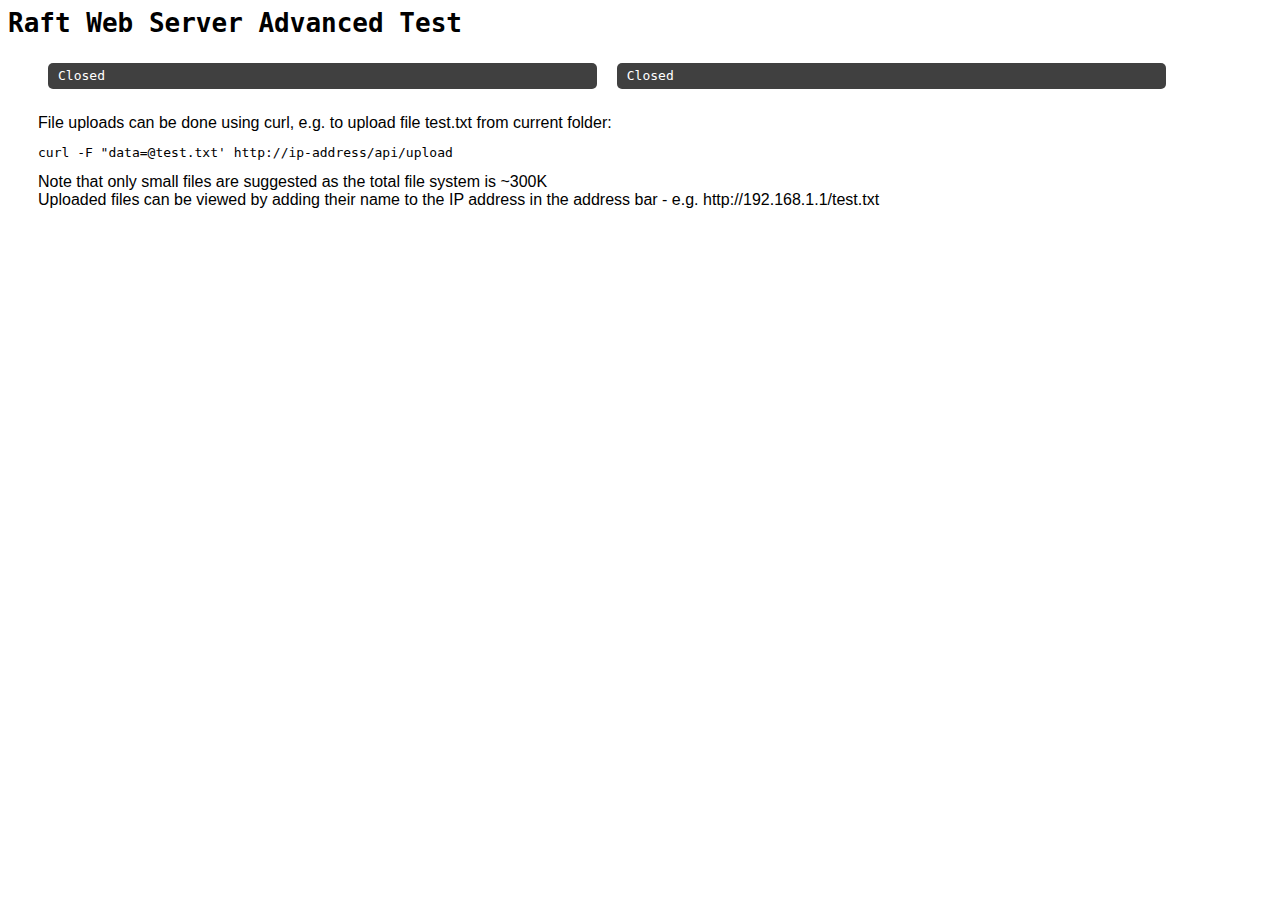
<file: examples/perftest/fsimage/index.html>
<html>
    <head>
        <title>Raft Web Server Test</title>
        <meta charset="UTF-8">
        <meta name="viewport" content="width=device-width, initial-scale=1">
        <meta name="description" content="Marty">
        <meta name="author" content="Rob Dobson">
        <link rel="shortcut icon" href="[data-uri]">

        <!-- Styles -->
        <link rel="stylesheet" href="main.css">

        <!-- Scripts -->
        <script src="main.js"></script>

    </head>

    <body onload="bodyIsLoaded()">
        <h1 id="main-heading">Raft Web Server Advanced Test</h1>
        <div class="content-status">
            <div class="status-item">
                <div>
                    <p id="webSocket0State"></p>
                    <p id="webSocket0SendMsg"></p>
                    <p id="webSocket0RecvMsg"></p>
                </div>
            </div>        
            <div class="status-item">
                <div>
                    <p id="webSocket1State"></p>
                    <p id="webSocket1SendMsg"></p>
                    <p id="webSocket1RecvMsg"></p>
                </div>
            </div>        
        </div>
        <div class="content-block">
            <div>File uploads can be done using curl, e.g. to upload file test.txt from current folder:</div>
            <div><pre>curl -F "data=@test.txt' http://ip-address/api/upload</pre></div>
            <div>Note that only small files are suggested as the total file system is ~300K</div>
            <div>Uploaded files can be viewed by adding their name to the IP address in the address bar - e.g. http://192.168.1.1/test.txt</div>
        </div>
    </body>
</html>
</file>
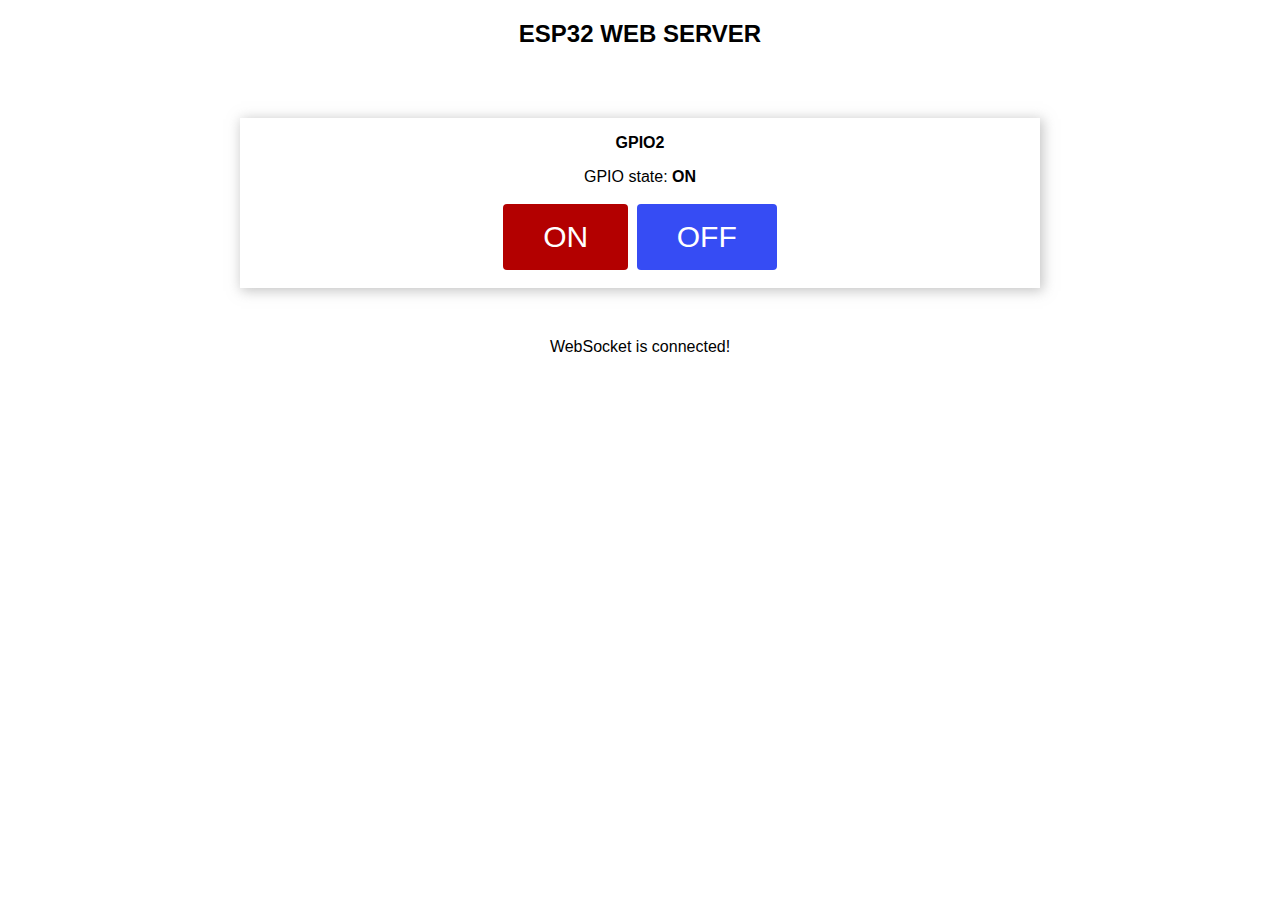
<file: examples/perftest/fsimage/test_page_1_file.html>
<!DOCTYPE html>
<html>

<head>
    <style type="text/css">
        html {
            font-family: Arial;
            display: inline-block;
            margin: 0px auto;
            text-align: center;
        }

        h1 {
            color: #070812;
            padding: 2vh;
        }

        .button {
            display: inline-block;
            background-color: #b30000;
            border: none;
            border-radius: 4px;
            color: white;
            padding: 16px 40px;
            text-decoration: none;
            font-size: 30px;
            margin: 2px;
            cursor: pointer;
        }

        .button2 {
            background-color: #364cf4;
        }

        .content {
            padding: 50px;
        }

        .card-grid {
            max-width: 800px;
            margin: 0 auto;
            display: grid;
            grid-gap: 2rem;
            grid-template-columns: repeat(auto-fit, minmax(200px, 1fr));
        }

        .card {
            background-color: white;
            box-shadow: 2px 2px 12px 1px rgba(140, 140, 140, .5);
        }

        .card-title {
            font-size: 1.2rem;
            font-weight: bold;
            color: #034078
        }
    </style>
    <title>ESP32 WEB SERVER</title>
    <meta name="viewport" content="width=device-width, initial-scale=1">
    <link rel="icon" href="data:,">
    <link rel="stylesheet" href="https://use.fontawesome.com/releases/v5.7.2/css/all.css"
        integrity="sha384-fnmOCqbTlWIlj8LyTjo7mOUStjsKC4pOpQbqyi7RrhN7udi9RwhKkMHpvLbHG9Sr" crossorigin="anonymous">
    <link rel="stylesheet" type="text/css">
</head>

<body>
    <h2>ESP32 WEB SERVER</h2>
    <div class="content">
        <div class="card-grid">
            <div class="card">
                <p><i class="fas fa-lightbulb fa-2x" style="color:#c81919;"></i> <strong>GPIO2</strong></p>
                <p>GPIO state: <strong> ON</strong></p>
                <p> <a href="/led2on"><button class="button">ON</button></a> <a href="/led2off"><button
                            class="button button2">OFF</button></a> </p>
            </div>
        </div>
    </div>
    <div id="webSocketState">WebSocket is connected!</div>
</body>

</html>
</file>
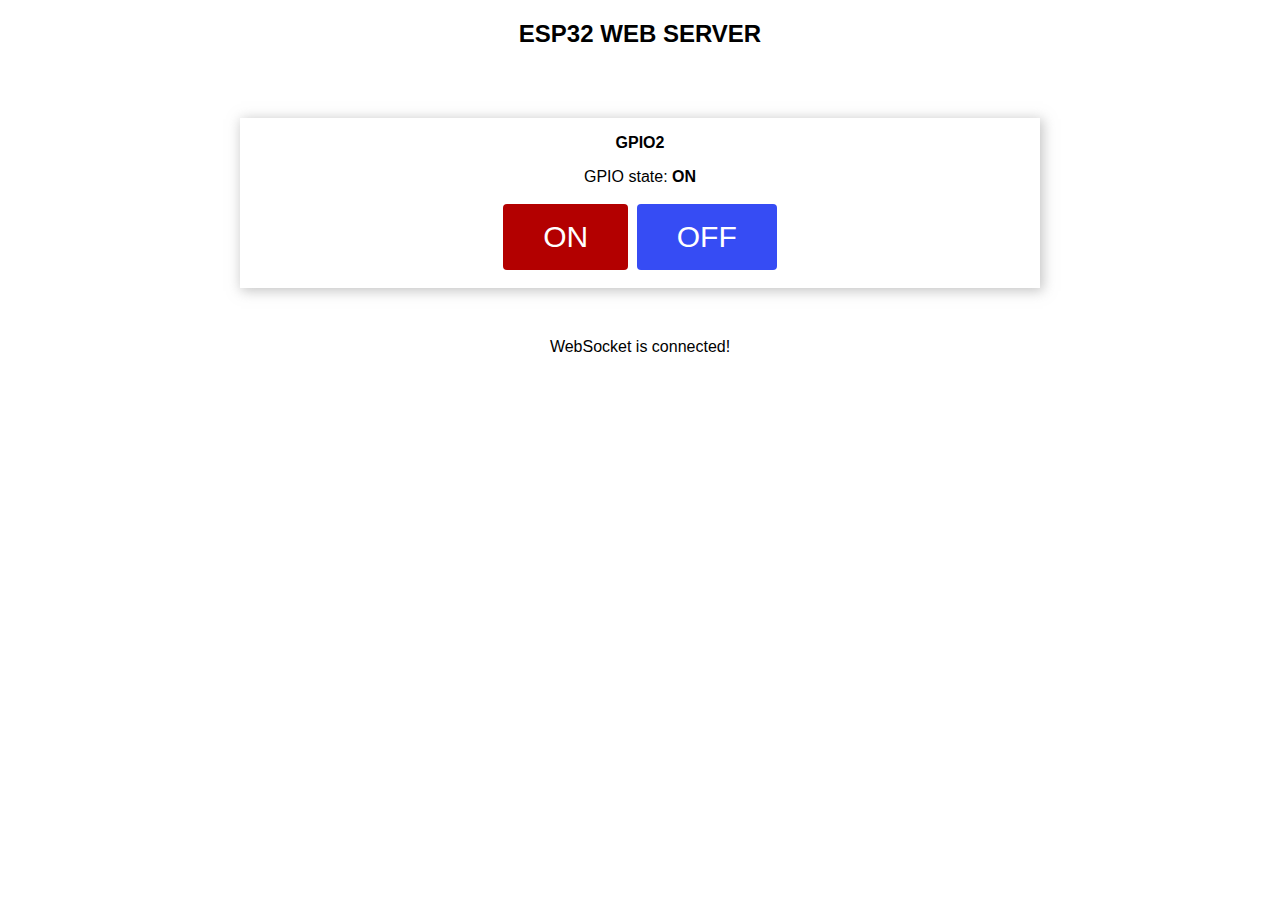
<file: examples/perftest/fsimage/test_page_2_files.html>
<!DOCTYPE html>
<html>

<head>
    <link rel="stylesheet" href="test.css">
    <title>ESP32 WEB SERVER</title>
    <meta name="viewport" content="width=device-width, initial-scale=1">
    <link rel="icon" href="data:,">
    <link rel="stylesheet" href="https://use.fontawesome.com/releases/v5.7.2/css/all.css"
        integrity="sha384-fnmOCqbTlWIlj8LyTjo7mOUStjsKC4pOpQbqyi7RrhN7udi9RwhKkMHpvLbHG9Sr" crossorigin="anonymous">
    <link rel="stylesheet" type="text/css">
</head>

<body>
    <h2>ESP32 WEB SERVER</h2>
    <div class="content">
        <div class="card-grid">
            <div class="card">
                <p><i class="fas fa-lightbulb fa-2x" style="color:#c81919;"></i> <strong>GPIO2</strong></p>
                <p>GPIO state: <strong> ON</strong></p>
                <p> <a href="/led2on"><button class="button">ON</button></a> <a href="/led2off"><button
                            class="button button2">OFF</button></a> </p>
            </div>
        </div>
    </div>
    <div id="webSocketState">WebSocket is connected!</div>
</body>

</html>
</file>
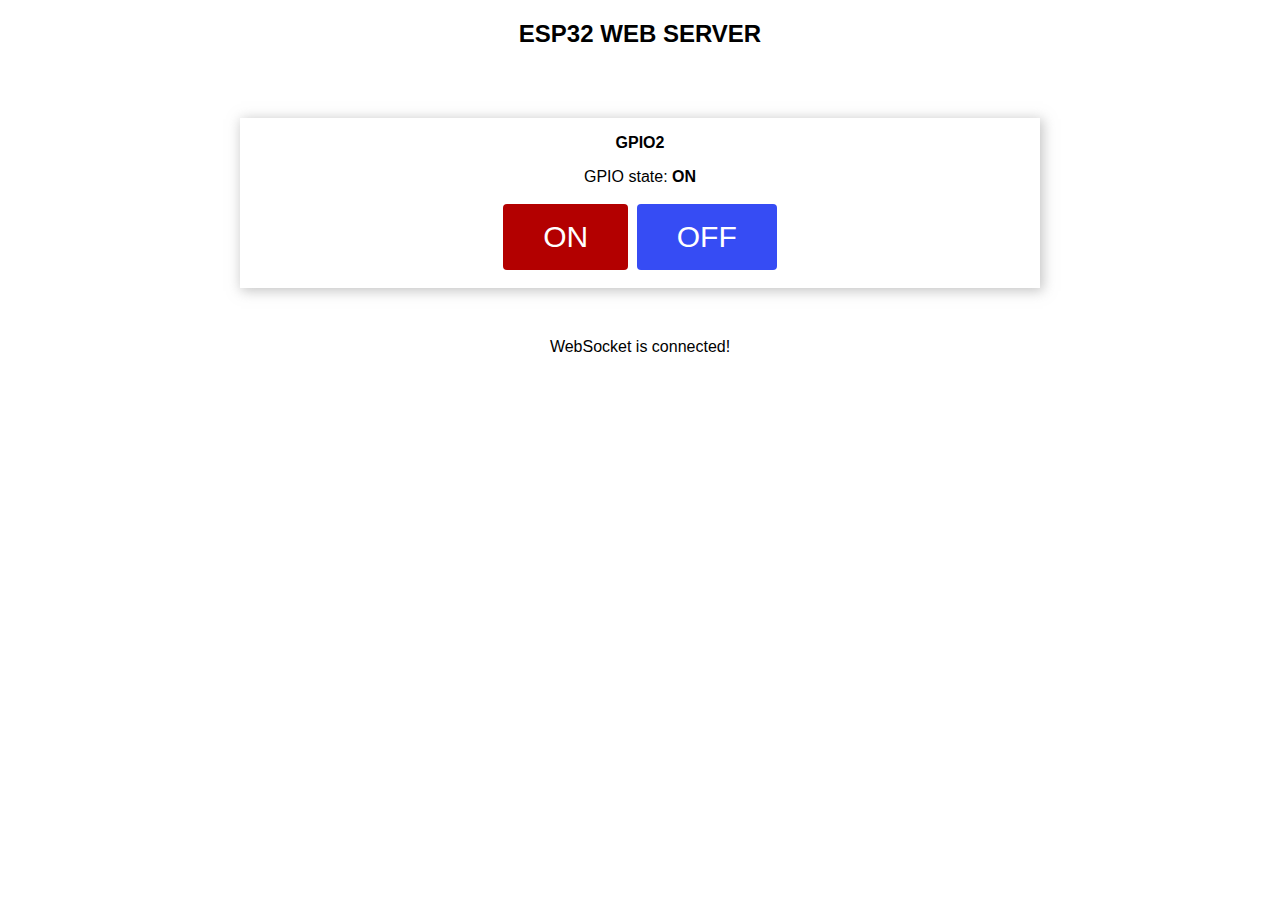
<file: examples/perftest/fsimage/test_page_3_files.html>
<!DOCTYPE html>
<html>

<head>
    <link rel="stylesheet" href="test.css">
    <script src="main.js"></script>
    <title>ESP32 WEB SERVER</title>
    <meta name="viewport" content="width=device-width, initial-scale=1">
    <link rel="icon" href="data:,">
    <link rel="stylesheet" href="https://use.fontawesome.com/releases/v5.7.2/css/all.css"
        integrity="sha384-fnmOCqbTlWIlj8LyTjo7mOUStjsKC4pOpQbqyi7RrhN7udi9RwhKkMHpvLbHG9Sr" crossorigin="anonymous">
    <link rel="stylesheet" type="text/css">
</head>

<body>
    <h2>ESP32 WEB SERVER</h2>
    <div class="content">
        <div class="card-grid">
            <div class="card">
                <p><i class="fas fa-lightbulb fa-2x" style="color:#c81919;"></i> <strong>GPIO2</strong></p>
                <p>GPIO state: <strong> ON</strong></p>
                <p> <a href="/led2on"><button class="button">ON</button></a> <a href="/led2off"><button
                            class="button button2">OFF</button></a> </p>
            </div>
        </div>
    </div>
    <div id="webSocketState">WebSocket is connected!</div>
</body>

</html>
</file>
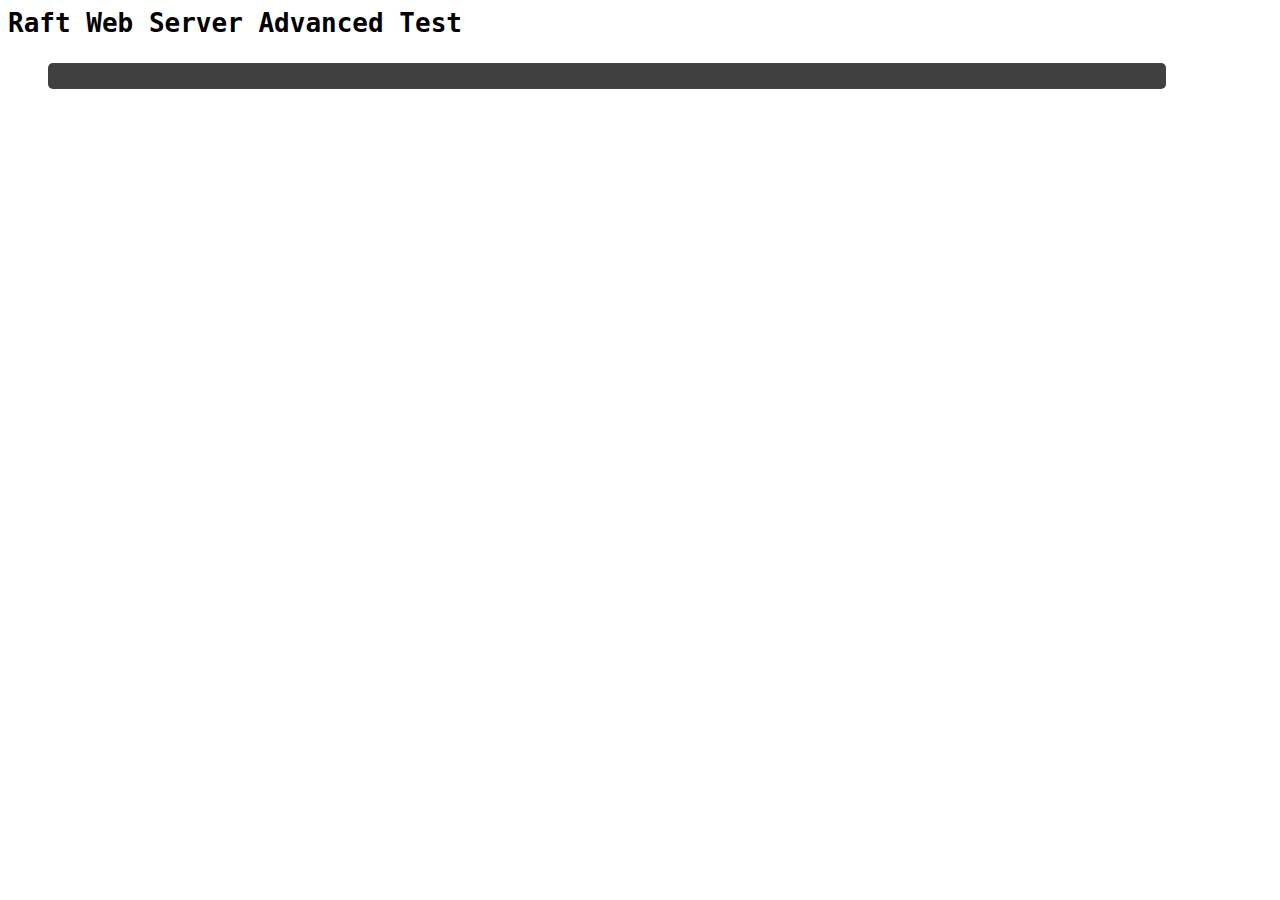
<file: examples/perftest/fsimage/test_page_ws.html>
<html>
    <head>
        <title>Raft Web Server Test</title>
        <meta charset="UTF-8">
        <meta name="viewport" content="width=device-width, initial-scale=1">
        <meta name="description" content="Marty">
        <meta name="author" content="Rob Dobson">
        <link rel="shortcut icon" href="[data-uri]">

        <!-- Styles -->
        <link rel="stylesheet" href="main.css">

        <!-- Scripts -->
        <script src="main.js"></script>

    </head>

    <body onload="bodyIsLoaded()">
        <h1 id="main-heading">Raft Web Server Advanced Test</h1>
        <div class="content-status">
            <div class="status-item"><p id="webSocketState"></p></div>        
        </div>
    </body>
</html>
</file>
<file: examples/perftest/fsimage/main.css>
body {
    font-family: monospace;
}

.content-status {
	display: flex;
    flex-direction: row;
    flex-wrap: wrap;
    width: 90%;
	padding-left: 10px;
	margin: 20px;
    background-color: #ffffff;
}

.status-item {
    background-color: #404040;
    margin-left: 10px;
    color: #ffffff;
    line-height: 0;
    padding: 0 10px;
    border-radius: 5px;
	margin: 5px 10px;
    display: flex;
    flex-direction: row;
    flex-basis: 100%;
    flex: 1;
}

.content-block {
    display: block;
    flex-direction: row;
    flex-wrap: wrap;
    width: 90%;
    padding-left: 10px;
    margin: 20px;
    background-color: #ffffff;
    font-family: sans-serif;
}
</file>
<file: examples/perftest/fsimage/test.css>
html {
    font-family: Arial;
    display: inline-block;
    margin: 0px auto;
    text-align: center;
}

h1 {
    color: #070812;
    padding: 2vh;
}

.button {
    display: inline-block;
    background-color: #b30000;
    border: none;
    border-radius: 4px;
    color: white;
    padding: 16px 40px;
    text-decoration: none;
    font-size: 30px;
    margin: 2px;
    cursor: pointer;
}

.button2 {
    background-color: #364cf4;
}

.content {
    padding: 50px;
}

.card-grid {
    max-width: 800px;
    margin: 0 auto;
    display: grid;
    grid-gap: 2rem;
    grid-template-columns: repeat(auto-fit, minmax(200px, 1fr));
}

.card {
    background-color: white;
    box-shadow: 2px 2px 12px 1px rgba(140, 140, 140, .5);
}

.card-title {
    font-size: 1.2rem;
    font-weight: bold;
    color: #034078
}
</file>
